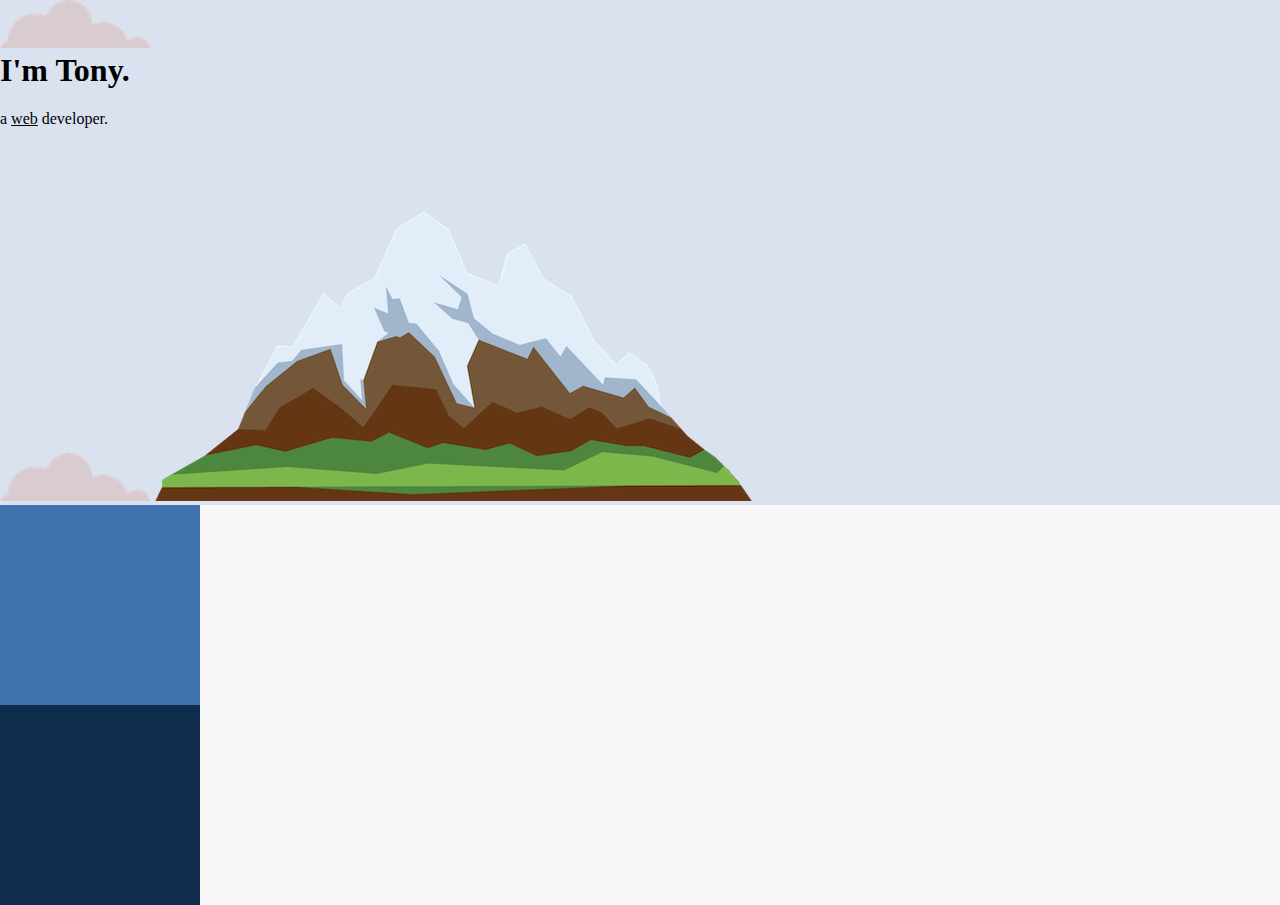
<file: index.html>
<!DOCTYPE html>
<html lang="en">
  <head>
    <meta charset="UTF-8" />
    <meta name="viewport" content="width=device-width, initial-scale=1.0" />
    <link rel="stylesheet" href="css/styles.css" />
    <link rel="shortcut icon" href="favicon.ico" type="image/x-icon" />
    <title>Tony Sorensen</title>
  </head>
  <body>
    <div class="top-container">
      <img src="images/cloud.png" alt="cloud-img" />
      <h1>I'm Tony.</h1>
      <p>a <span>web</span> developer.</p>
      <img src="images/cloud.png" alt="cloud-img" />
      <img src="images/mountain.png" alt="mountain-img" />
    </div>
    <div class="middle-container"></div>
    <div class="bottom-container"></div>
  </body>
</html>
</file>
<file: css/styles.css>
/* color pallete
#dbe2ef
#3f72af 
#112d4e
#f9f7f7
*/
body {
  margin: 0;
  background-color: #f9f7f7;
}

h1 {
  margin-top: 0;
}

.top-container {
  background-color: #dbe2ef;
}
.middle-container {
  background-color: #3f72af;
  height: 200px;
  width: 200px;
}
.bottom-container {
  background-color: #112d4e;
  height: 200px;
  width: 200px;
}

span {
  text-decoration: underline;
}
</file>
